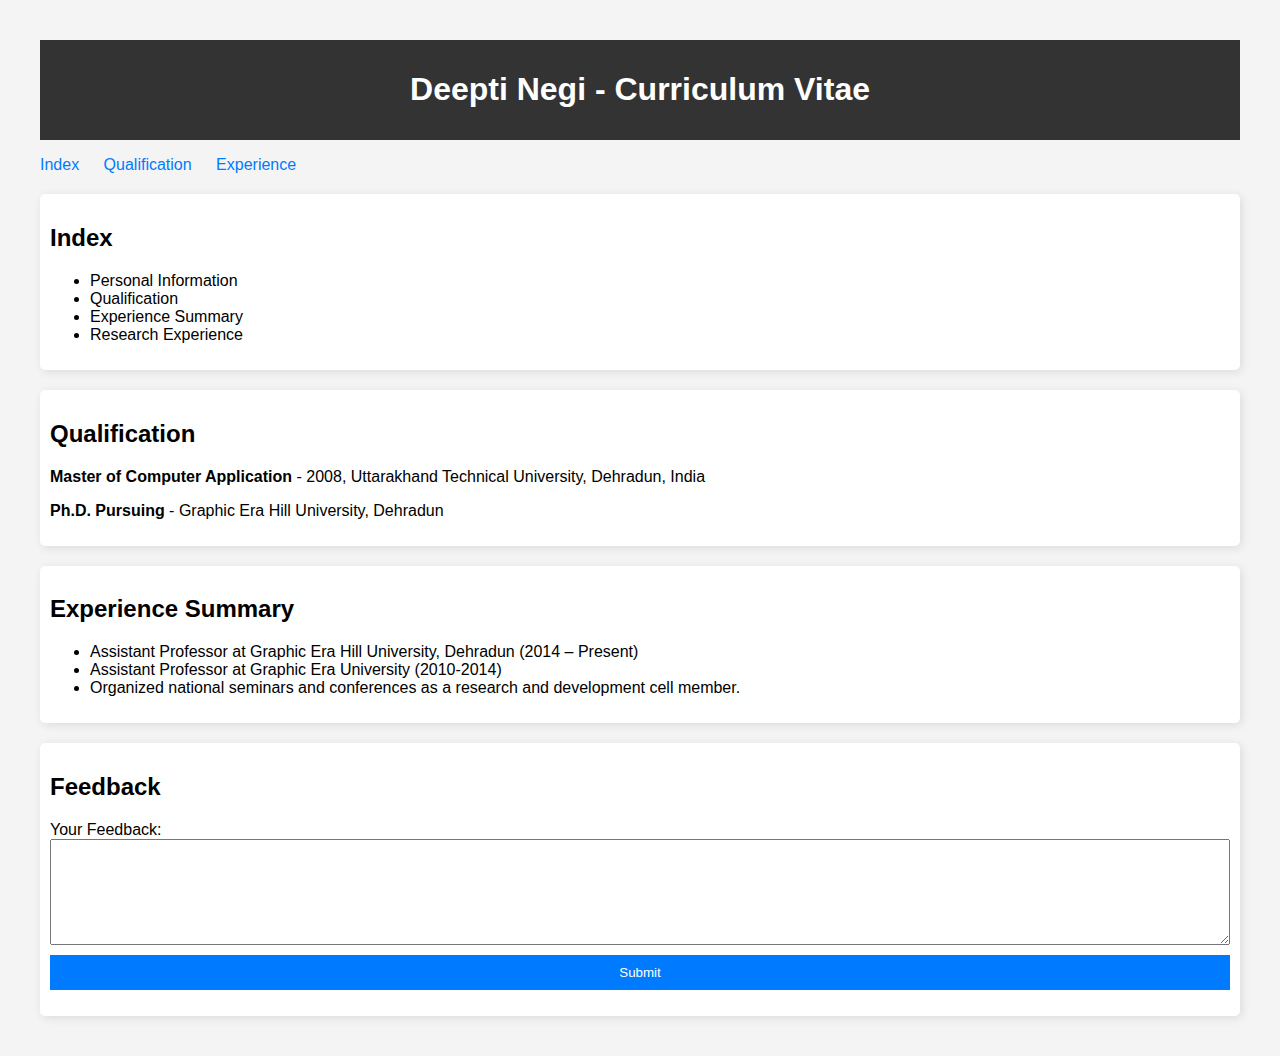
<file: index.html>
<!DOCTYPE html>
<html lang="en">
<head>
    <meta charset="UTF-8">
    <meta name="viewport" content="width=device-width, initial-scale=1.0">
    <title>CV Index</title>
    <link rel="stylesheet" href="style.css">
</head>
<body>
    <header>
        <h1>Deepti Negi - Curriculum Vitae</h1>
    </header>
    
    <nav>
        <ul>
            <li><a href="#index">Index</a></li>
            <li><a href="#qualification">Qualification</a></li>
            <li><a href="#experience">Experience</a></li>
        </ul>
    </nav>
    
    <section id="index">
        <h2>Index</h2>
        <ul>
            <li>Personal Information</li>
            <li>Qualification</li>
            <li>Experience Summary</li>
            <li>Research Experience</li>
        </ul>
    </section>
    
    <section id="qualification">
        <h2>Qualification</h2>
        <p><strong>Master of Computer Application</strong> - 2008, Uttarakhand Technical University, Dehradun, India</p>
        <p><strong>Ph.D. Pursuing</strong> - Graphic Era Hill University, Dehradun</p>
    </section>
    
    <section id="experience">
        <h2>Experience Summary</h2>
        <ul>
            <li>Assistant Professor at Graphic Era Hill University, Dehradun (2014 – Present)</li>
            <li>Assistant Professor at Graphic Era University (2010-2014)</li>
            <li>Organized national seminars and conferences as a research and development cell member.</li>
        </ul>
    </section>
    
    <section id="feedback">
        <h2>Feedback</h2>
        <form id="feedback-form">
            <label for="feedback-text">Your Feedback:</label>
            <textarea id="feedback-text" name="feedback" required></textarea>
            <button type="submit">Submit</button>
        </form>
        <p id="feedback-message"></p>
    </section>
    
    <script src="script.js"></script>
</body>
</html>
</file>
<file: style.css>
body {
    font-family: Arial, sans-serif;
    margin: 20px;
    padding: 20px;
    background-color: #f4f4f4;
}

header {
    text-align: center;
    padding: 10px;
    background-color: #333;
    color: white;
}

nav ul {
    list-style: none;
    padding: 0;
}

nav ul li {
    display: inline;
    margin-right: 20px;
}

nav ul li a {
    text-decoration: none;
    color: #007BFF;
}

section {
    margin-top: 20px;
    padding: 10px;
    background: white;
    border-radius: 5px;
    box-shadow: 2px 2px 10px rgba(0, 0, 0, 0.1);
}

#feedback-form {
    display: flex;
    flex-direction: column;
}

#feedback-text {
    height: 100px;
    margin-bottom: 10px;
}

button {
    background-color: #007BFF;
    color: white;
    border: none;
    padding: 10px;
    cursor: pointer;
}
</file>
